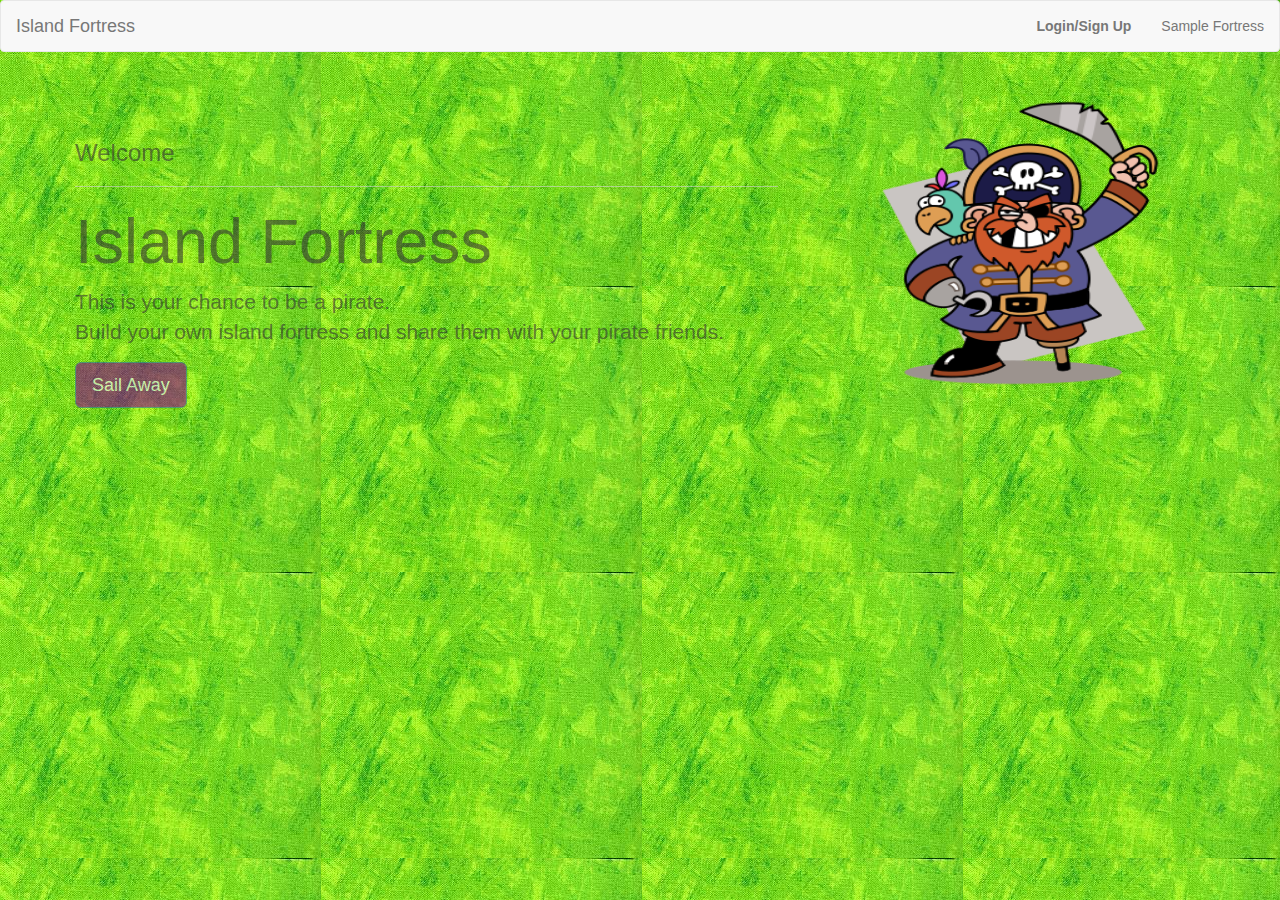
<file: FrontEnd/home.html>
<!DOCTYPE html>
<html lang="en">

<head>

    <meta charset="utf-8">
    <meta http-equiv="X-UA-Compatible" content="IE=edge">
    <meta name="viewport" content="width=device-width, initial-scale=1">
    <meta name="description" content="">
    <meta name="author" content="">

    <title>Island Fortress</title>

      
    <script src="js/jquery.js"></script>

    
    <script src="js/bootstrap.min.js"></script>
    <link href="css/bootstrap.min.css" rel="stylesheet">
 <link href="css/bootstrap.css" rel="stylesheet">
    
    <link href="css/simple-sidebar.css" rel="stylesheet">


</head>

<body background="images/bg.jpg">
<nav class="navbar navbar-default">
  <div class="container-fluid">
    
    <div class="navbar-header">
      <button type="button" class="navbar-toggle collapsed" data-toggle="collapse" data-target="#bs-example-navbar-collapse-1" aria-expanded="false">
        <span class="sr-only">Toggle navigation</span>
        <span class="icon-bar"></span>
        <span class="icon-bar"></span>
        <span class="icon-bar"></span>
      </button>
      <a class="navbar-brand" href="#">Island Fortress</a>
    </div>
	

   <!--
    <div class="collapse navbar-collapse" id="bs-example-navbar-collapse-1">
      <ul class="nav navbar-nav">
        <li class="active"><a href="#">Link <span class="sr-only">(current)</span></a></li>
        <li><a href="#">Link</a></li>
        <li class="dropdown">
          <a href="#" class="dropdown-toggle" data-toggle="dropdown" role="button" aria-haspopup="true" aria-expanded="false">Dropdown <span class="caret"></span></a>
          <ul class="dropdown-menu">
            <li><a href="#">Action</a></li>
            <li><a href="#">Another action</a></li>
            <li><a href="#">Something else here</a></li>
            <li role="separator" class="divider"></li>
            <li><a href="#">Separated link</a></li>
            <li role="separator" class="divider"></li>
            <li><a href="#">One more separated link</a></li>
          </ul>
        </li>
      </ul>
      <form class="navbar-form navbar-left" role="search">
        <div class="form-group">
          <input type="text" class="form-control" placeholder="Search">
        </div>
        <button type="submit" class="btn btn-default">Submit</button>
      </form> -->
      <ul class="nav navbar-nav navbar-right">
        <li><a href="login.html"><strong>Login/Sign Up</strong></a></li>
        <!--<li class="dropdown">
          <a href="#" class="dropdown-toggle" data-toggle="dropdown" role="button" aria-haspopup="true" aria-expanded="false">Dropdown <span class="caret"></span></a>
          <ul class="dropdown-menu">
            <li><a href="#">Action</a></li>
            <li><a href="#">Another action</a></li>
            <li><a href="#">Something else here</a></li>
            <li role="separator" class="divider"></li>
            <li><a href="#">Separated link</a></li>
          </ul>
        </li> -->
		 <li><a href="#">Sample Fortress</a></li>
      </ul>
    </div><!-- /.navbar-collapse -->
  </div><!-- /.container-fluid -->
</nav>
<div class="container-fluid">
                <div class="row">
                    <div class="col-lg-8">
					<div class="jumbotron">
                        <h3>Welcome</h3> 
						<hr>
                        <h1>Island Fortress</h1>
						<p>This is your chance to be a pirate.<br/> Build your own island fortress and share them with your pirate friends. </p>
						<p><a class="btn btn-primary btn-lg" href="login.html" role="button">Sail Away</a></p>
						</div>
						
                    </div>
					<div class="col-lg-4"><br/>
					<img src="images/bg.png" class="img-rounded" alt="Cinque Terre" width="300" height="300">
					</div>
					
                </div>
				
            </div>



</body>
</html>
</file>
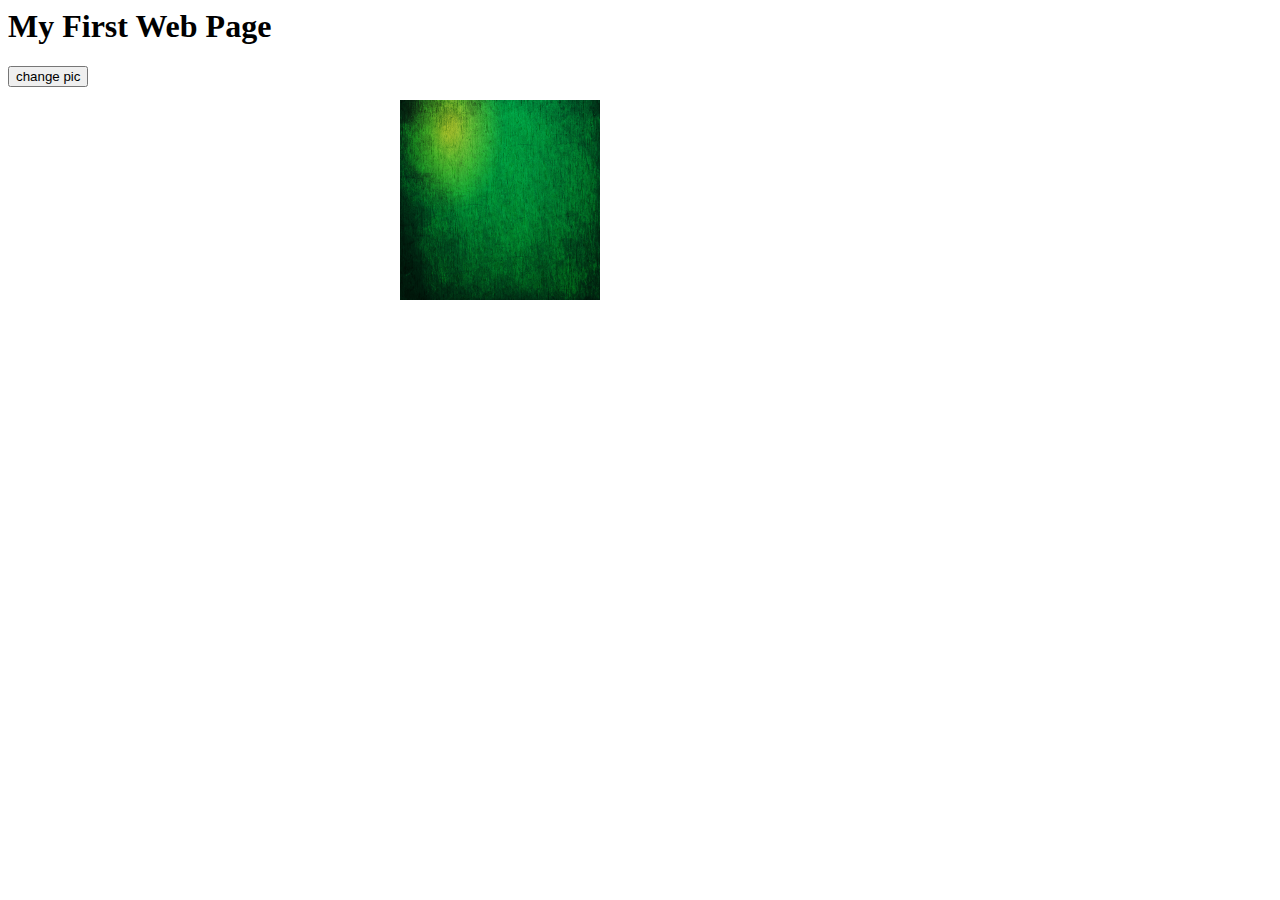
<file: FrontEnd/new 1.html>
<html>
<head>
<script type="text/javascript">
function changepic()
{
 document.getElementById("demo").style.top=2000 + "px";  
}
</script>
</head>
<body>

<h1>My First Web Page</h1>
<div>
<img id="demo" src="images/back.jpg"  style="position:absolute; left: 400; top: 100; width: 200;      height: 200;"/>
</div>
<button type="button" onclick="changepic()">change pic</button>
</body>
</html>
</file>
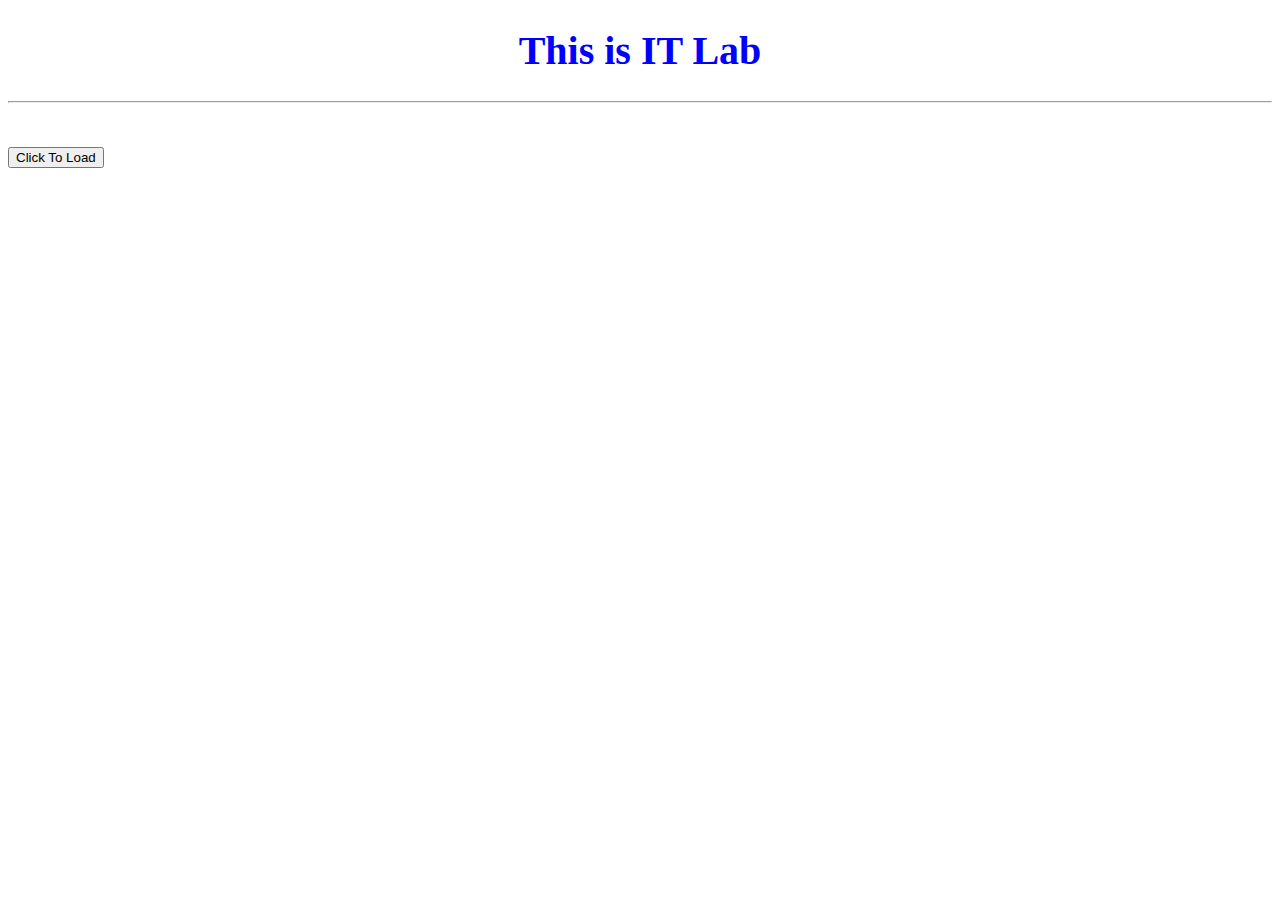
<file: FrontEnd/test.html>
<!DOCTYPE HTML>
<html>
  <head>
    <meta charset="UTF-8"></meta>
    <title>Test</title>
    <style>
      H1 {font-size:40px;color:#00F;text-align:center;}
    </style>
    <script>
	  var type = ["watchtower_1","cannon_1","boat_1","boat_2"];
	  var top_pos = [400,350,300,500];
	  var left_pos = [300,450,500,450];
	  function XMLToString(oXML) {
		//code for IE
		if (window.ActiveXObject) { var oString = oXML.xml; return oString; }
		// code for Chrome, Safari, Firefox, Opera, etc.
		else { return (new XMLSerializer()).serializeToString(oXML); }
	} function loadString() {
        var str = '<?xml version="1.0" encoding="utf-8"?><design></design>';var i;
		var xml = ( new window.DOMParser() ).parseFromString (str, 'application/xml');
		var root = xml.documentElement;var newel, newtop, newleft, newatt, newTextTop, newTextLeft, splitter;
		for(i=0;i<type.length;i++) {
		  splitter = type[i].split("_"); newel = xml.createElement(splitter[0]);
		  newtop = xml.createElement("top"); newleft = xml.createElement("left");
		  newTextTop = xml.createTextNode(top_pos[i]);newTextLeft = xml.createTextNode(left_pos[i]);
		  newatt = xml.createAttribute("type");newatt.nodeValue = splitter[1];
		  newtop.appendChild(newTextTop);newleft.appendChild(newTextLeft);
		  newel.appendChild(newtop);newel.appendChild(newleft);newel.setAttributeNode(newatt);
		  root.appendChild(newel);  
		} var xmlStr = XMLToString(xml);
		return xmlStr;
	} function showMe() {
	  var str = loadString();
	 // alert('Value: ' + str );
	   var http = new XMLHttpRequest();
	  var url = "/cgi-bin/edi-handler.pl";
	  var data = str;
	  http.open("POST", url, true);

	  //Send the proper header information along with the request
	  http.setRequestHeader("Content-type", "text/xml");
	  http.setRequestHeader("Content-length", data.length);
	  http.setRequestHeader("Connection", "close");
	
	  http.onreadystatechange = function() {//Call a function when the state changes.
	      if(http.readyState == 4 && http.status == 200) {
	        alert(http.responseText);
	        window.location.href = "index.html";
	      }
	    }; http.send(data);
      }
	
    </script>
  </head>
  <body>
    <H1>This is IT Lab</H1><hr><br><br>
	<button onclick="showMe()">Click To Load</button>
  </body>
</html>
</file>
<file: FrontEnd/css/simple-sidebar.css>
/*!
 * Start Bootstrap - Simple Sidebar HTML Template (http://startbootstrap.com)
 * Code licensed under the Apache License v2.0.
 * For details, see http://www.apache.org/licenses/LICENSE-2.0.
 */

/* Toggle Styles */

#wrapper {
    padding-left: 0;
    -webkit-transition: all 0.5s ease;
    -moz-transition: all 0.5s ease;
    -o-transition: all 0.5s ease;
    transition: all 0.5s ease;
}

#wrapper.toggled {
    padding-left: 250px;
}

#sidebar-wrapper {
    z-index: 1;
    position: absolute;
    left: 250px;
    width: 0;
    height: 100%;
    margin-left: -250px;
   /* overflow-y: auto;*/
    background: #000;
    -webkit-transition: all 0.5s ease;
    -moz-transition: all 0.5s ease;
    -o-transition: all 0.5s ease;
    transition: all 0.5s ease;
}

#wrapper.toggled #sidebar-wrapper {
    width: 250px;
}

#page-content-wrapper {
    width: 100%;
    position: absolute;
    padding: 15px;
}

#wrapper.toggled #page-content-wrapper {
    position: absolute;
    margin-right: -250px;
}

/* Sidebar Styles */

.sidebar-nav {
    position: absolute;
    top: 0;
    width: 250px;
    margin: 0;
    padding: 0;
    list-style: none;
}

.sidebar-nav li {
    text-indent: 20px;
    line-height: 40px;
}

.sidebar-nav li a {
    display: block;
    text-decoration: none;
    color: #999999;
}

.sidebar-nav li a:hover {
    text-decoration: none;
    color: #fff;
    background: rgba(0,0,9,0.2);
}

.sidebar-nav li a:active,
.sidebar-nav li a:focus {
    text-decoration: none;
}

.sidebar-nav > .sidebar-brand {
    height: 65px;
    font-size: 18px;
    line-height: 60px;
}

.sidebar-nav > .sidebar-brand a {
    color: #999999;
}

.sidebar-nav > .sidebar-brand a:hover {
    color: #fff;
    background: none;
}

@media(min-width:768px) {
    #wrapper {
        padding-left: 250px;
    }

    #wrapper.toggled {
        padding-left: 0;
    }

    #sidebar-wrapper {
        width: 250px;
    }

    #wrapper.toggled #sidebar-wrapper {
        width: 0;
    }

    #page-content-wrapper {
        padding: 20px;
        position: absolute;
    }

    #wrapper.toggled #page-content-wrapper {
        position: absolute;
        margin-right: 0;
    }
}
</file>
